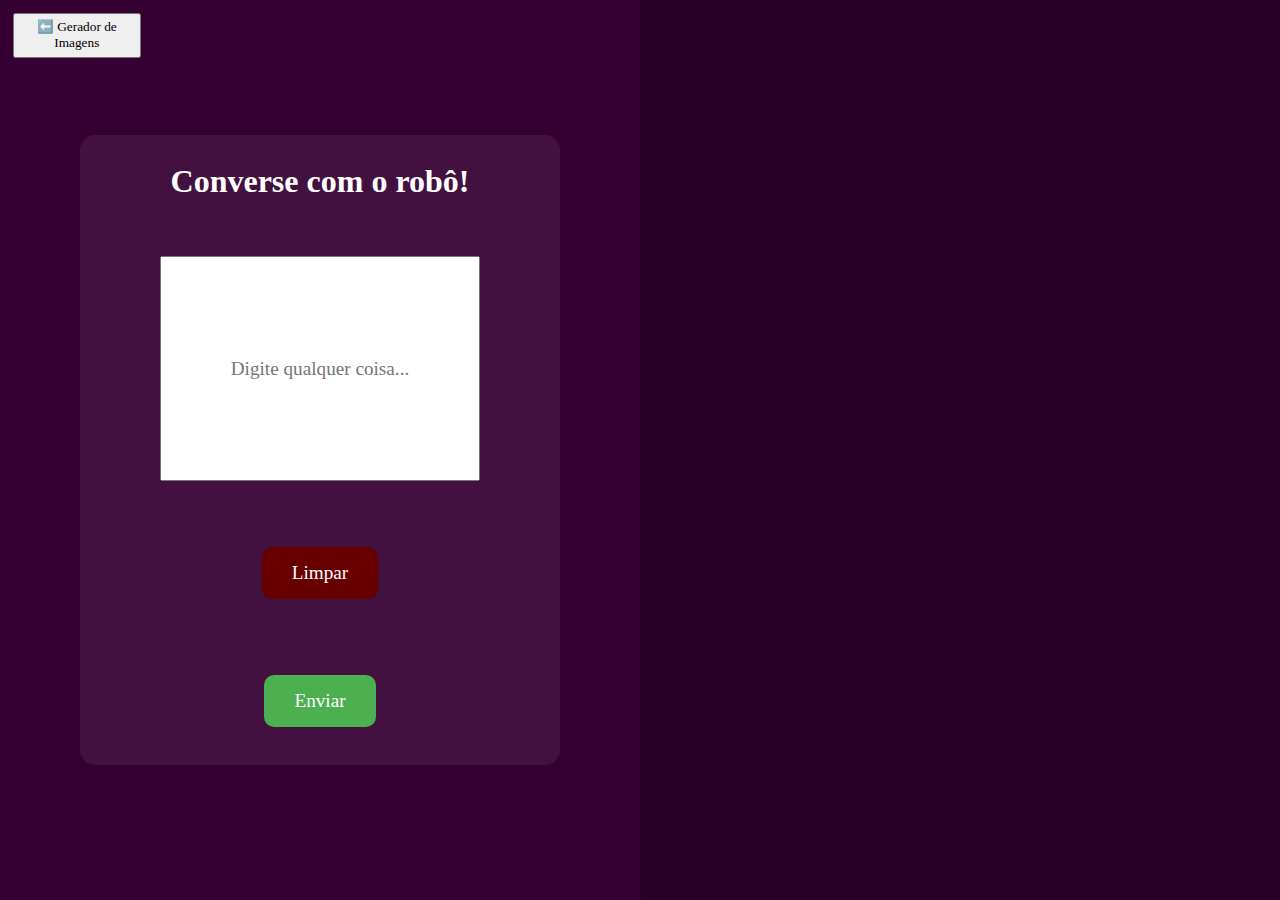
<file: BOT_TEXT/index copy.html>
<!DOCTYPE html>
<html lang="en">

<head>
    <meta charset="UTF-8">
    <meta name="viewport" content="width=device-width, initial-scale=1.0">
    <title>Testing Javascript</title>
    <link rel="stylesheet" href="style copy.css">
    <script src="script copy.js"></script>

<body>
    <form action="BOT_IMAGES/index.html">
    <button id="other_bot"> ⬅️ Gerador de Imagens</button>
    </form>
    <div class="left-box">
        <form class="left-content">
            <h1>Converse com o robô!</h1>
            <input type="text" placeholder="Digite qualquer coisa..." id="search_term">
            <input type="reset" id="reset" value="Limpar"></button>
            <button type="button" id="button" onclick="call_api()">Enviar</button>
        </form>
    </div>
    <div class="right-box">
        <p id="bot"></p>
    </div>
</body>

</html>
</file>
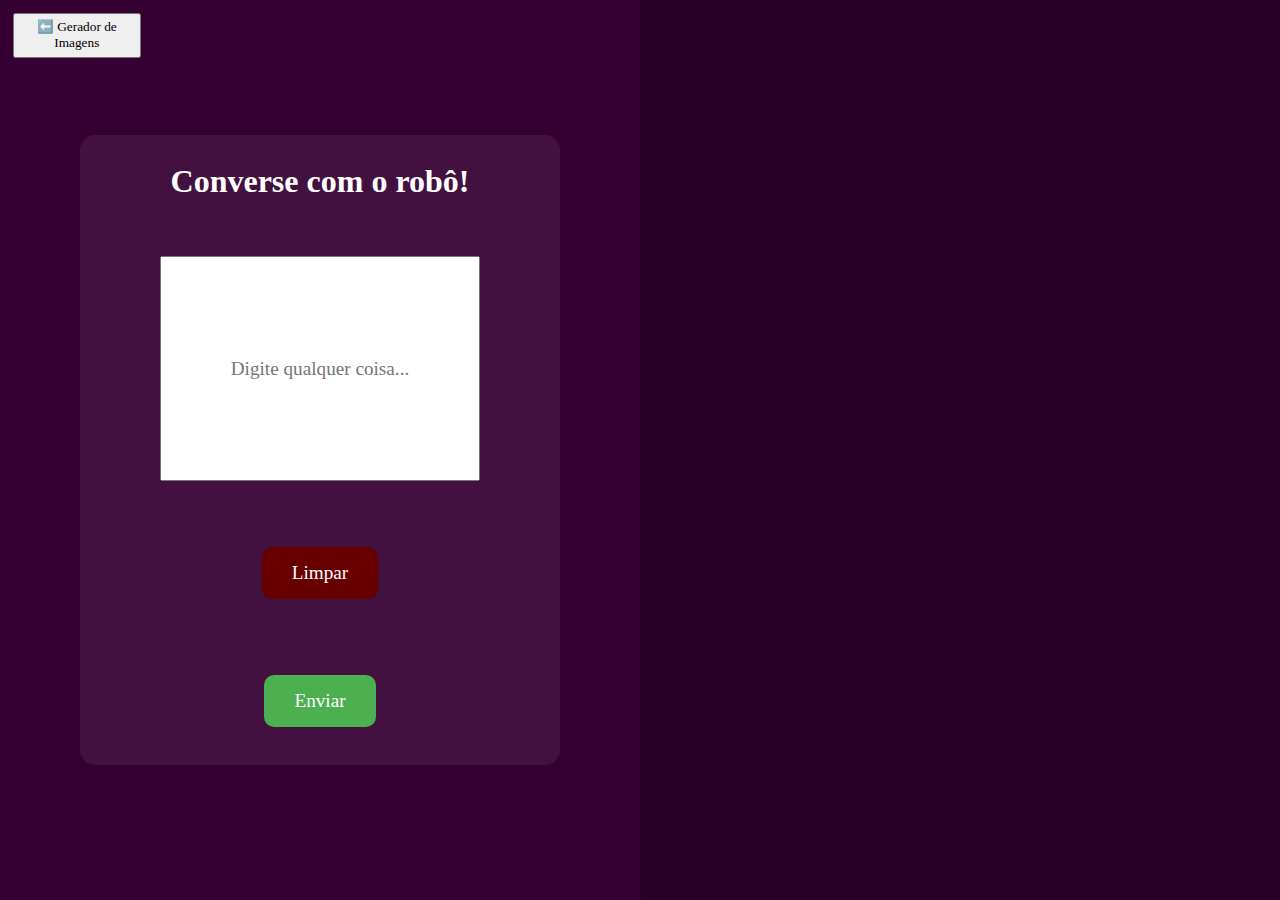
<file: BOT_TEXT/index2.html>
<!DOCTYPE html>
<html lang="en">

<head>
    <meta charset="UTF-8">
    <meta name="viewport" content="width=device-width, initial-scale=1.0">
    <title>Testing Javascript</title>
    <link rel="stylesheet" href="style copy.css">
    <script src="script copy.js"></script>

<body>
    <form action="https://rfaelvitor.github.io/Testing_an_API_v2/BOT_IMAGES/index.html">
    <button id="other_bot"> ⬅️ Gerador de Imagens</button>
    </form>
    <div class="left-box">
        <form class="left-content">
            <h1>Converse com o robô!</h1>
            <input type="text" placeholder="Digite qualquer coisa..." id="search_term">
            <input type="reset" id="reset" value="Limpar"></button>
            <button type="button" id="button" onclick="call_api()">Enviar</button>
        </form>
    </div>
    <div class="right-box">
        <p id="bot"></p>
    </div>
</body>

</html>
</file>
<file: BOT_TEXT/style copy.css>
* {
    margin: 0;
    padding: 0;
    box-sizing: border-box;
    color: white;
    font-family: Georgia, 'Times New Roman', Times, serif;
}

body {
    height: 100vh;
    width: 100vw;
    background-color: black;
    display: flex;
}

#img {
    height: 90%;
    width: 90%;
    display: flex;
    flex-direction: column;
    z-index: 2;
}

#search_term {
    height: 25vh;
    width: 25vw;
    color: black;
    text-align: center;
    font-size: 1.2rem;
}

#button {
    background-color: #4CAF50;
    color: white;
    border: none;
    padding: 15px 30px;
    font-size: 1.2rem;
    margin: 10px;
    border-radius: 10px;
    cursor: pointer;
    transition: background-color 0.2s ease;
}

#button:hover {
    background-color: #409144;
    transform: scale(1.2);
}

#reset {
    background-color: rgb(104, 0, 0);
    color: white;
    border: none;
    padding: 15px 30px;
    font-size: 1.2rem;
    margin: 10px;
    border-radius: 10px;
    cursor: pointer;
}

#reset:hover {
    background-color: rgb(90, 0, 0);
    transform: scale(1.2);
}


.left-box {
    display: flex;
    align-items: center;
    justify-content: center;
    height: 100vh;
    width: 50vw;
    background-color: rgb(53, 0, 50);
}

.left-content {
    background-color: rgba(255, 255, 255, 0.066);
    height: 70%;
    width: 75%;
    display: flex;
    flex-direction: column;
    align-items: center;
    justify-content: space-around;
    border-radius: 15px;
}


.right-box {
    display: flex;
    flex-direction: column;
    align-items: center;
    justify-content: center;
    height: 100vh;
    width: 50vw;
    background-color:   rgb(41, 0, 39);
    z-index: 1;
}


.right-box > p {
    position: absolute;
    color: white;
    font-size: 1.8rem;
    padding: 5%;
}

#other_bot {
    position: absolute;
    height: 5%;
    width: 10%;
    color: black;
    margin-top: 1%;
    margin-left: 1%;
}
</file>
